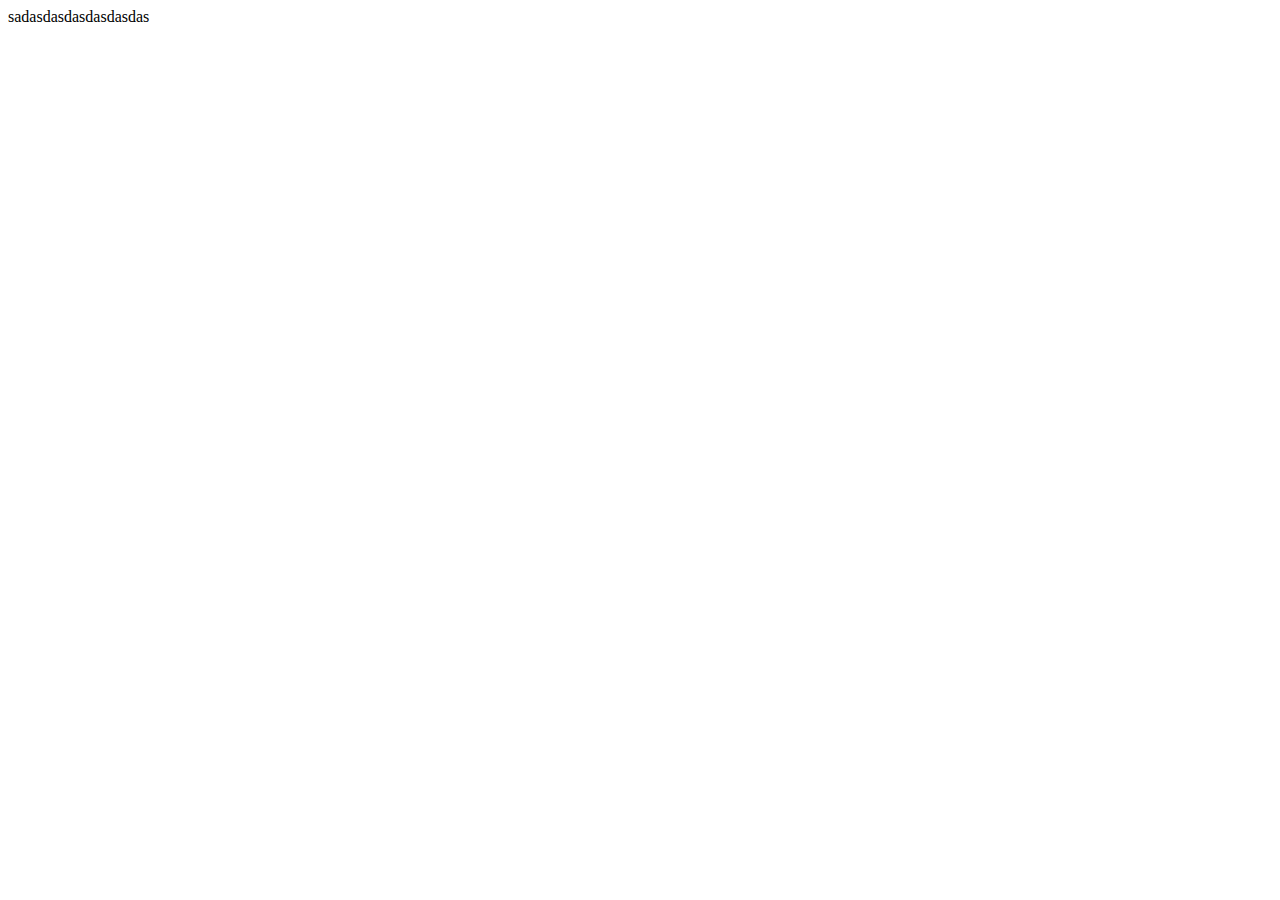
<file: a.html>
<!DOCTYPE html>
<html lang="en">
<head>
    <meta charset="UTF-8">
    <meta name="viewport" content="width=, initial-scale=1.0">
    <title>Document</title>
</head>
<body>
    sadasdasdasdasdasdas
</body>
</html>
</file>
